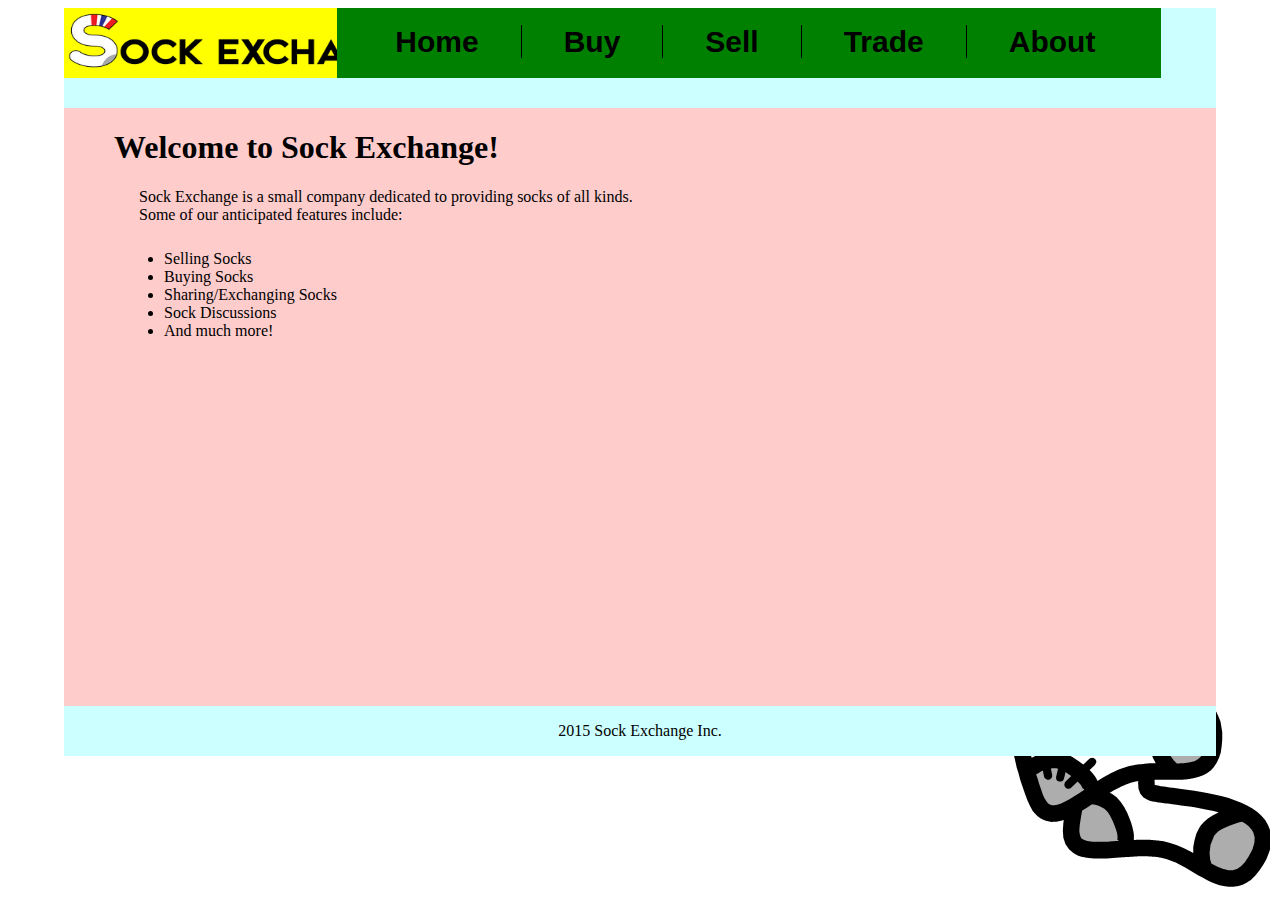
<file: index.html>
<!-- index.html -->
<html>

<head>
  <title>Sock Exchange</title>
  <link rel="stylesheet" type="text/css" href="css/style.css" />
</head>

<body>
  <div id="container">
    <div id="topbar">
      <div id="logo">
        <img src="images/SockExchangePro_small.png" alt="Sock Exchange Logo" height=70 width=365 />
      </div>
      <div id="navBar">
        <div class="wrapper" style="clear: both; padding-top: 17px;">
          <!--change class for each <a> to nested element-->
          <a class="edge" href="index.html">Home</a><a href="buy.html">Buy</a><a href="sell.html">Sell</a><a href="trade.html">Trade</a><a href="about.html">About</a>
        </div>
      </div>
    </div>
    <div class="content">
      <h1>Welcome to Sock Exchange! </h1>
      <p>Sock Exchange is a small company dedicated to providing socks of all kinds.
        <br> Some of our anticipated features include:</p>
      <ul>
        <li>Selling Socks</li>
        <li>Buying Socks</li>
        <li>Sharing/Exchanging Socks</li>
        <li>Sock Discussions</li>
        <li>And much more!</li>
      </ul>
    </div>
  </div>
  <div id="footer">
    <div class="wrapFooter">
      <p>2015 Sock Exchange Inc.</p>
    </div>
  </div>
</body>

</html>
</file>
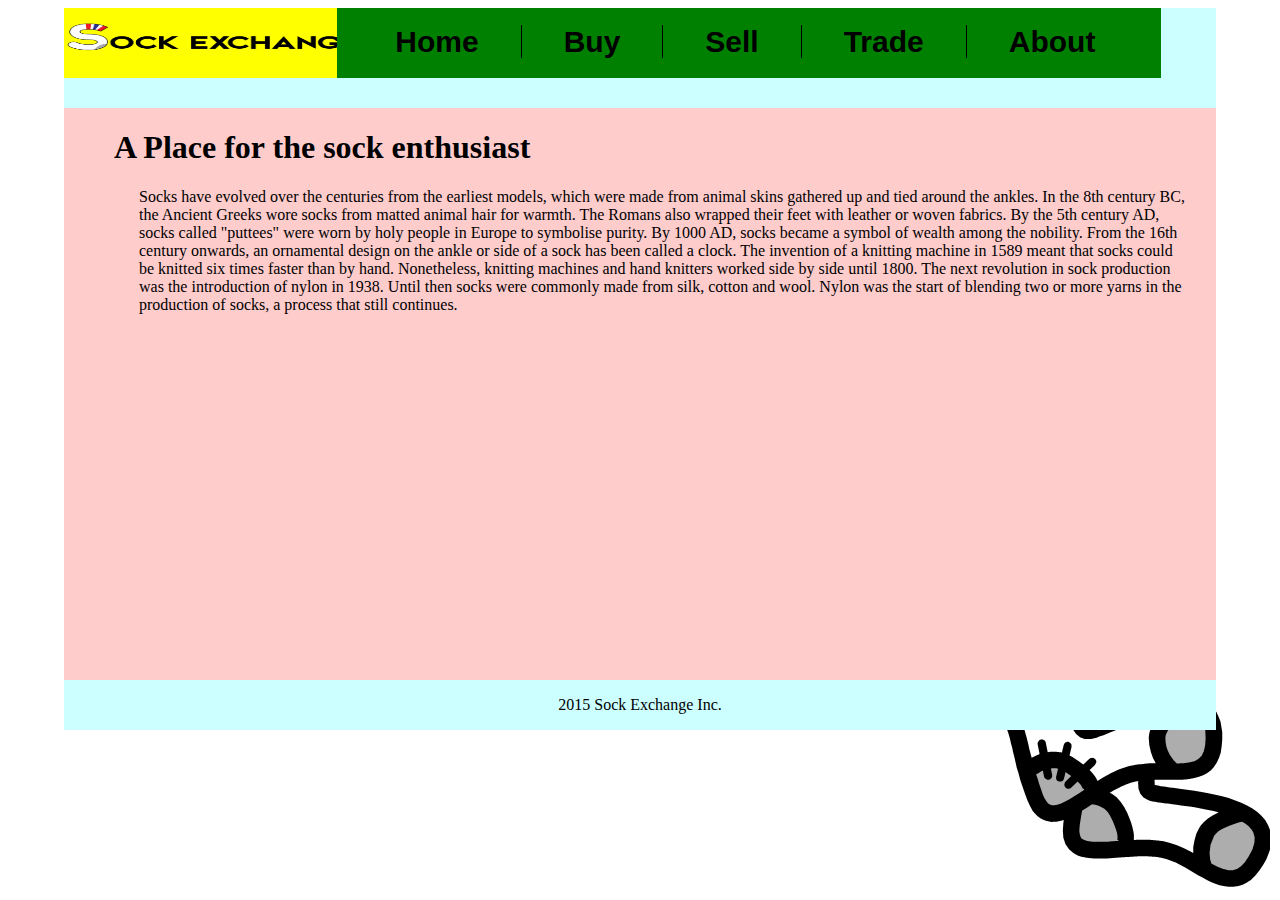
<file: about.html>
<!-- about.html -->
<html>
<head>
<title>Sock Exchange</title>
<link rel="stylesheet" type="text/css" href="css/style.css"/>
</head>
<body>
<div id = container>
<div id = topbar>
    <div id ="logo">
        <img src = "images/SockExchangePro.png" alt = "Sock Exchange Logo" height=70 width=300 />
    </div>
    <div id ="navBar">
    <div class="wrapper" style="clear: both; padding-top: 17px;">
        <!--change class for each <a> to nested element-->
        <a class="edge" href="index.html">Home</a><a href="buy.html">Buy</a><a href="sell.html">Sell</a><a href="trade.html">Trade</a><a href="about.html">About</a>
    </div>
  </div>
 </div>
  <div class ="content">
    <h1>A Place for the sock enthusiast</h1>
    <p> Socks have evolved over the centuries from the earliest models, which were made from animal skins gathered up and tied around the ankles. In the 8th century BC, the Ancient Greeks wore socks from matted animal hair for warmth. The Romans also wrapped their feet with leather or woven fabrics. By the 5th century AD, socks called "puttees" were worn by holy people in Europe to symbolise purity. By 1000 AD, socks became a symbol of wealth among the nobility. From the 16th century onwards, an ornamental design on the ankle or side of a sock has been called a clock.

The invention of a knitting machine in 1589 meant that socks could be knitted six times faster than by hand. Nonetheless, knitting machines and hand knitters worked side by side until 1800.

The next revolution in sock production was the introduction of nylon in 1938. Until then socks were commonly made from silk, cotton and wool. Nylon was the start of blending two or more yarns in the production of socks, a process that still continues.</p>
  </div>
</div>
  <div id="footer">
    <div class="wrapFooter">
      <p>2015 Sock Exchange Inc.</p>
    </div>
  </div>
</body>
</html>
</file>
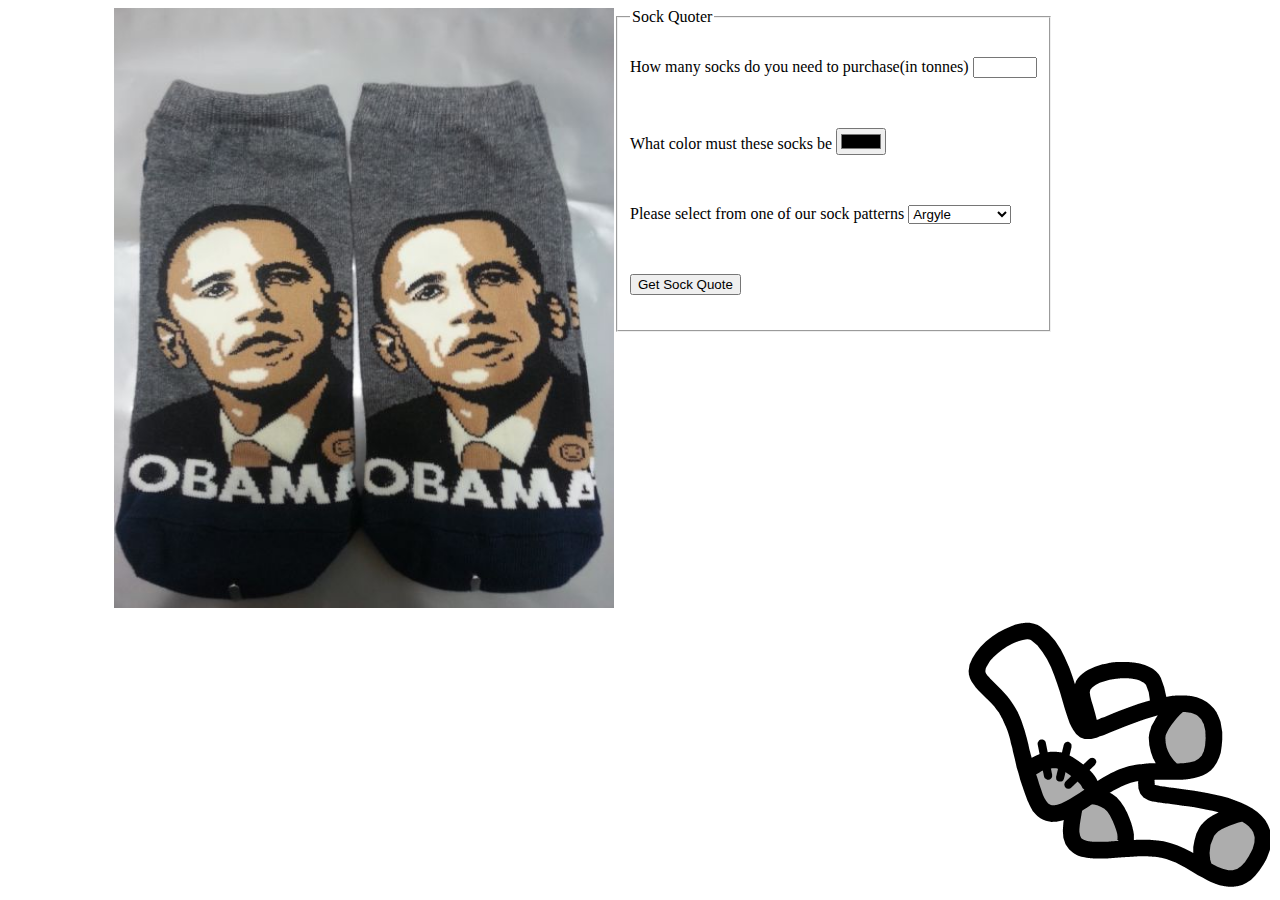
<file: buy.html>
<!DOCTYPE html PUBLIC "-//W3C//DTD XHTML 1.0 Strict//En"
  "http://www.w3.org/TR/xhtml/DTD/xhtml-strict.dtd">
<!-- buy.html -->
<html>

<head>
  <title>Sock Exchange</title>
  <link rel="stylesheet" type="text/css" href="css/style.css" />
  <link rel="stylesheet" type="text/css" href="css/buy.css" />
  <script type="text/javascript" src="scripts/sockQuote.js"></script>
  <script type="text/javascript" src="scripts/rotatingSockImages.js"></script>
</head>

<body onLoad='getRotatingSockImages()'>
  <div class="container" style="padding-bottom:350">
    <!--#include virtual="common/navBar.html"-->
    <div class="content">
      <div id="imageHolder">
        <img id="placeHolder" src"" alt="Sock Offerings"
          width="500px" height="600px" />
      </div><!--div id="imageHolder"-->
      <form id="sockQuote">
        <fieldset>
          <legend>Sock Quoter</legend>
          <div class="inputBit">
            <label for="sockQuantity">How many socks do you need to purchase(in tonnes)</label>
            <input type="number" id="sockQuantity" name="sockQuantity" min="1" max="999" />
          </div><!--div class="inputBit"-->
          <div class="inputBit">
            <label for="sockColor">What color must these socks be</label>
            <input type="color" id="sockColor"name='sockColor' />
          </div><!--div class="inputBit"-->
          <div class="inputBit">
            <label for="sockPattern">Please select from one of our sock patterns</label>
            <select name='sockPattern' id="sockPattern"/>
              <option value="argyle">Argyle</option>
              <option value="checkered">Checkered</option>
              <option value="striped">Striped</option>
              <option value="solid">Solid</option>
              <option value="alpaca">Alpaca Print</option>
              <option value="obama">Obama Print</option>
              <option value='badass'>Bad Ass Print</option>
            </select><!--form id="sockQuote"-->
          </div><!--div class="inputBit"-->
          <div class="inputBit">
            <input type="button" value="Get Sock Quote" onclick="printQuote()"/>
          </div><!--div class="inputBit"-->
          <div id="printSockQuote"></div>
        </fieldset>
      </form>
    </div><!--div id="content"-->
  </div><!--div id="container"-->
  <!--#include virtual="common/footer.html"-->
</body>

</html>
</file>
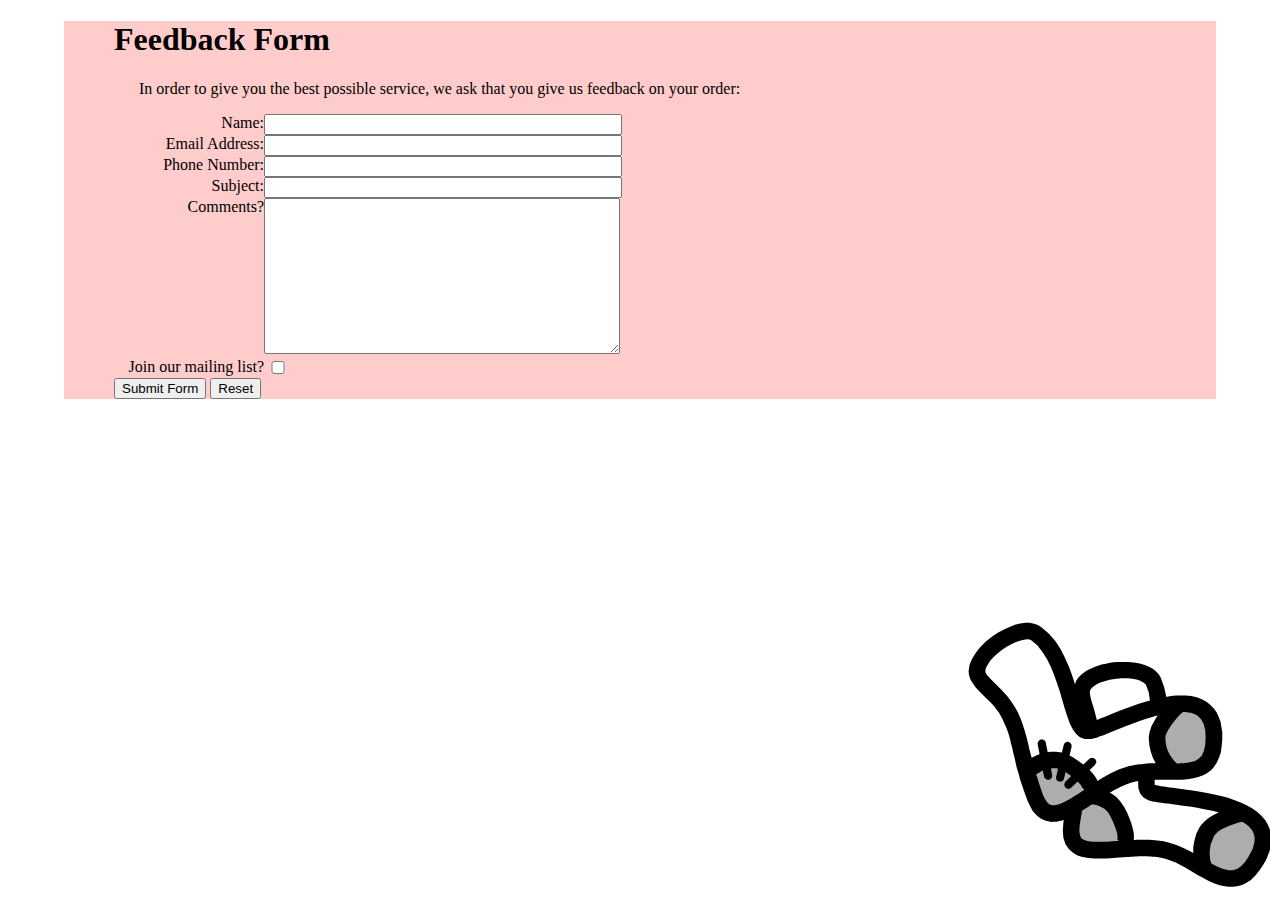
<file: feedbackform.html>
<!DOCTYPE html PUBLIC "-//W3C//DTD XHTML 1.0 Strict//En"
  "http://www.w3.org/TR/xhtml/DTD/xhtml-strict.dtd">
<!-- index.html -->
<html>

<head>
  <title>Sock Exchange</title>
  <link rel="stylesheet" type="text/css" href="css/style.css" />
  <link rel="stylesheet" type="text/css" href="css/feedbackForm.css" />
</head>

<body>
  <div id="container">
    <!--#include virtual="common/navBar.html"-->
    <div class="content">
      <h1>Feedback Form </h1>
      <p>In order to give you the best possible service, we ask that you give us feedback on your order:</p>
      <form>
        <p class="tablerow">
          <label>Name:</label>
          <input id="name" type="text">
        </p><!--p class="tablerow">-->
		<p class="tablerow">
			<label>Email Address:</label>
			<input id="Email Address" type="text">
		</p>
		<p class="tablerow">
			<label>Phone Number:</label>
			<input id="Phone Number" type = "text">
		</p>
		<p class = "tablerow">
			<label>Subject:</label>
			<input id="Subject" type = "text">
		</p>
        <p class="tablerow">
          <label>Comments?</label>
          <textarea id="Comments" rows="10" cols="30"></textarea>
        </p><!--p class="tablerow"-->
		<p class="tablerow">
			<label>Join our mailing list?</label>
			<input type="checkbox" name="mail list" value="yes" class="cb">
        <p class="tablerow">
          <span class="buttoncell">
            <button type="button" onclick="alert('Successfully submitted your feedback!')">Submit Form</button>
            <button type="reset">Reset</button>
          </span><!--span class="buttoncell"-->
        </p><!--p class="tablerow"-->
      </form>
    </div><!--div id="content"-->
  </div><!--div id="container"-->
  <!--#include virtual="common/footer.html"-->
</body>

</html>
</file>
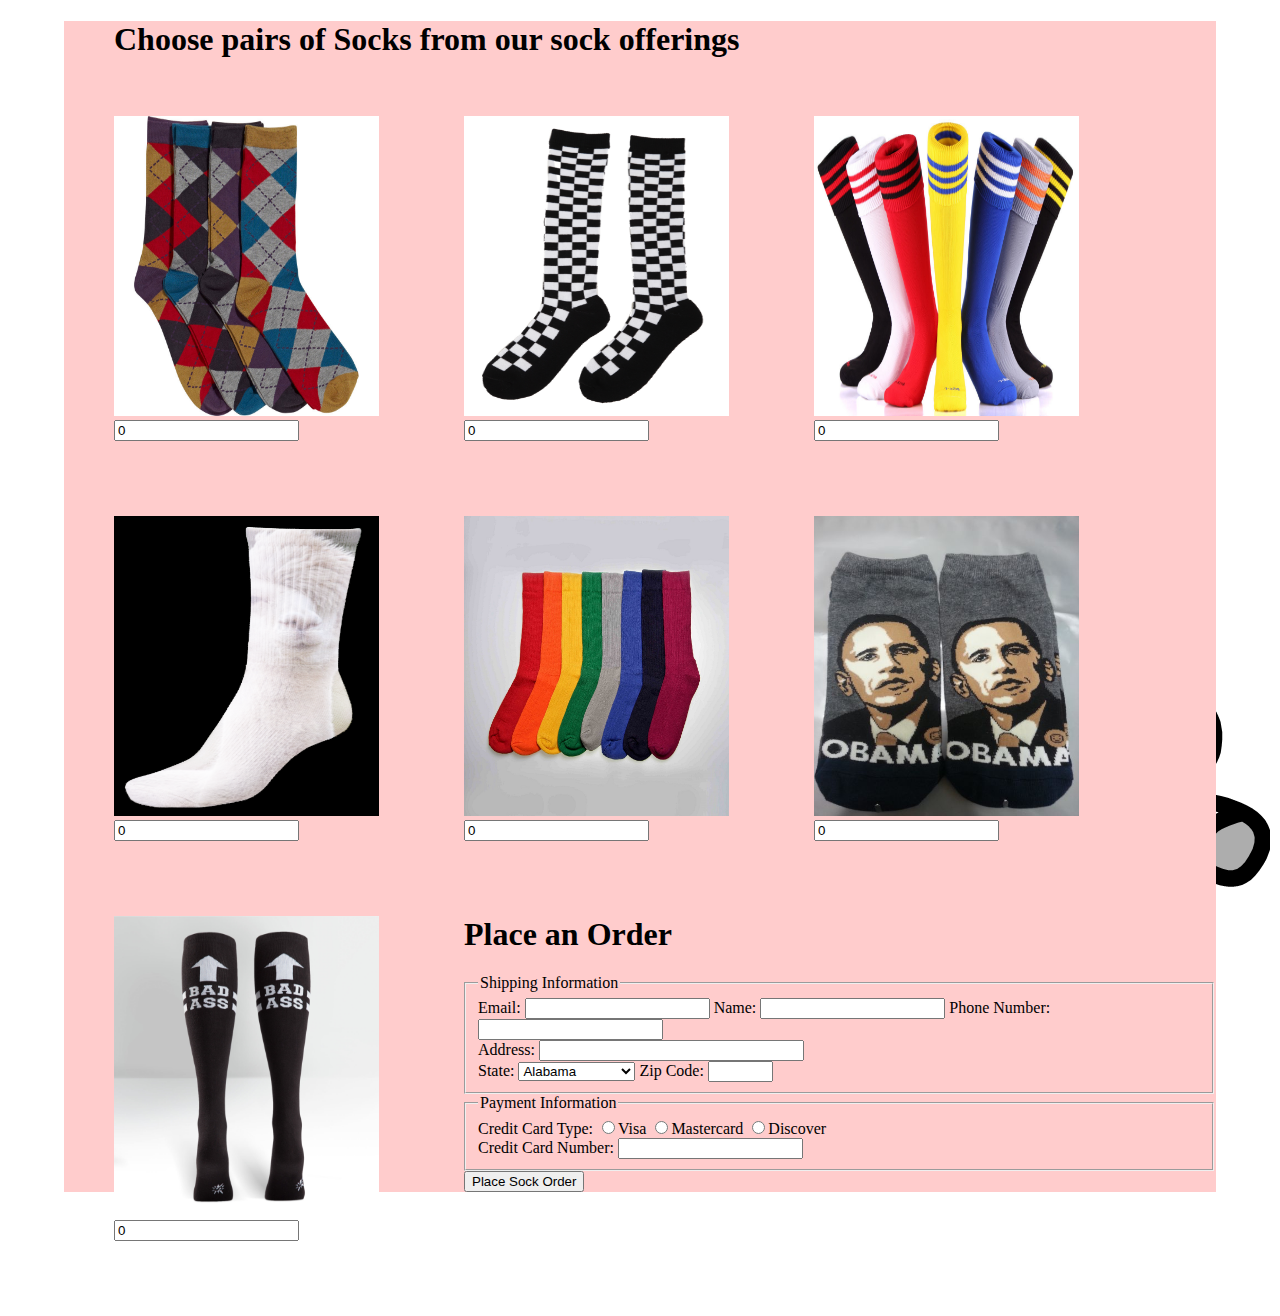
<file: orderForm.html>
<!DOCTYPE html PUBLIC "-//W3C//DTD XHTML 1.0 Strict//En"
  "http://www.w3.org/TR/xhtml/DTD/xhtml-strict.dtd">
<!-- index.html -->
<html>

<head>
  <title>Sock Exchange</title>
  <link rel="stylesheet" type="text/css" href="css/style.css" />
  <link rel="stylesheet" type="text/css" href="css/orderForm.css" />
  <script type="text/javascript" src="scripts/Validation.js"></script>
  <script type="text/javascript" src="scripts/orderForm.js"></script>
</head>

<body>
  <div id="container">
    <!--#include virtual="common/navBar.html"-->
    <div class="content">
      <h1>Choose pairs of Socks from our sock offerings</h1></br></br>
      <div class="sockGroup">
        <img src='images/rotate/4.jpg' alt="Argyle Sock" height=300 width=265 />
        <input type="number" id="argyle" name="Argyle Sock Pair" max="999"s value="0" size="3"/>
      </div><!--div class="sockGroup"-->
      <div class="sockGroup">
        <img src='images/rotate/3.jpg' alt="Checkered Sock" height=300 width=265 />
        <input type="number" id="checkered" name="Checkered Sock Pair" max="999" value="0" size="3"/>
      </div><!--div class="sockGroup"-->
      <div class="sockGroup">
        <img src='images/rotate/2.jpg' alt="Striped Sock" height=300 width=265 />
        <input type="number" id="striped" name="Striped Sock Pair" max="999" value="0" size="3"/>
      </div><!--div class="sockGroup"-->
      <div class="sockGroup">
        <img src='images/rotate/5.jpg' alt="Alpaca Sock" height=300 width=265 />
        <input type="number" id="alpaca" name="Alpaca Sock Pair" max="999" value="0" size="3"/>
      </div><!--div class="sockGroup"-->
      <div class="sockGroup">
        <img src='images/rotate/1.jpg' alt="Solid Sock" height=300 width=265 />
        <input type="number" id="solid" name="Solid Sock Pair" max="999" value="0" size="3"/>
      </div><!--div class="sockGroup"-->
      <div class="sockGroup">
        <img src='images/rotate/6.jpg' alt="Obama Sock" height=300 width=265 />
        <input type="number" id="obama" name="Obama Sock Pair" max="999" value="0" size="3"/>
      </div><!--div class="sockGroup"-->
      <div class="sockGroup">
        <img src='images/rotate/7.jpg' alt="Bad Ass Sock" height=300 width=265 />
        <input type="number" id="badAss" name="BadAss Sock Pair" max="999" value="0" size="3"/>
      </div><!--div class="sockGroup"-->
      <form id='orderForm'>
        <h1>Place an Order</h1>
        <fieldset>
          <legend>Shipping Information</legend>
            <label for="email">Email: </label>
            <input id="email" type="text" name="email"/>
            <label for"name">Name: </label>
            <input id="name" type="text" name="Name"/>
            <label for="phone">Phone Number: </label>
            <input id="phone" type="text" name="phone"/></br>
            <label for="address">Address: </label>
            <input id="address" type="text" name="address" size='30'/></br>
            <label for="state">State: </label>
              <select name="state" id="state">
	             <option value="AL">Alabama</option>
	             <option value="AK">Alaska</option>
	             <option value="AZ">Arizona</option>
	             <option value="AR">Arkansas</option>
            	 <option value="FL">Florida</option>
             	 <option value="GA">Georgia</option>
            	 <option value="HI">Hawaii</option>
            	 <option value="ID">Idaho</option>
            	 <option value="IL">Illinois</option>
            	 <option value="IN">Indiana</option>
            	 <option value="IA">Iowa</option>
            	 <option value="KS">Kansas</option>
            	 <option value="KY">Kentucky</option>
            	 <option value="LA">Louisiana</option>
            	 <option value="ME">Maine</option>
            	 <option value="MD">Maryland</option>
            	 <option value="MA">Massachusetts</option>
            	 <option value="MI">Michigan</option>
            	 <option value="MN">Minnesota</option>
            	 <option value="MS">Mississippi</option>
            	 <option value="MO">Missouri</option>
            	 <option value="MT">Montana</option>
            	 <option value="NE">Nebraska</option>
            	 <option value="NV">Nevada</option>
            	 <option value="NH">New Hampshire</option>
            	 <option value="NJ">New Jersey</option>
            	 <option value="NM">New Mexico</option>
            	 <option value="NY">New York</option>
            	 <option value="NC">North Carolina</option>
            	 <option value="ND">North Dakota</option>
            	 <option value="OH">Ohio</option>
            	 <option value="OK">Oklahoma</option>
            	 <option value="OR">Oregon</option>
            	 <option value="PA">Pennsylvania</option>
            	 <option value="RI">Rhode Island</option>
            	 <option value="SC">South Carolina</option>
            	 <option value="SD">South Dakota</option>
            	 <option value="TN">Tennessee</option>
            	 <option value="TX">Texas</option>
            	 <option value="UT">Utah</option>
            	 <option value="VT">Vermont</option>
            	 <option value="VA">Virginia</option>
            	 <option value="WA">Washington</option>
            	 <option value="WV">West Virginia</option>
            	 <option value="WI">Wisconsin</option>
            	 <option value="WY">Wyoming</option>
             </select>
            <label for ="zipCode">Zip Code: </label><input id="zipCode" type="text" name="ZipCode" size="5"/>
          </fieldset><!--<legend>Shipping Information</legend>-->
          <fieldset>
            <legend>Payment Information</legend>
              <label for="creditCardType">Credit Card Type: </label>
              <input type=radio id='creditCardType' name="creditCardType" value="visa">Visa
              <input type=radio id='creditCardType' name="creditCardType" value="mastercard">Mastercard
              <input type=radio id='creditCardType' name="creditCardType" value="discover">Discover</br>
              <label for="creditCardNum">Credit Card Number: </label>
              <input id="creditCardNum" type="text" name="creditCardNum"/>
          </fieldset><!--<legend>Payment Information</legend>-->
          <input type="button" value="Place Sock Order" onclick="checkform()"/>
      </form><!--form id='orderForm'-->
      <div id="error"></div>
      <div id="total"></div>
    </div><!--div id="content"-->
  </div><!--div id="container"-->
  <!--#include virtual="common/footer.html"-->
</body>

</html>
</file>
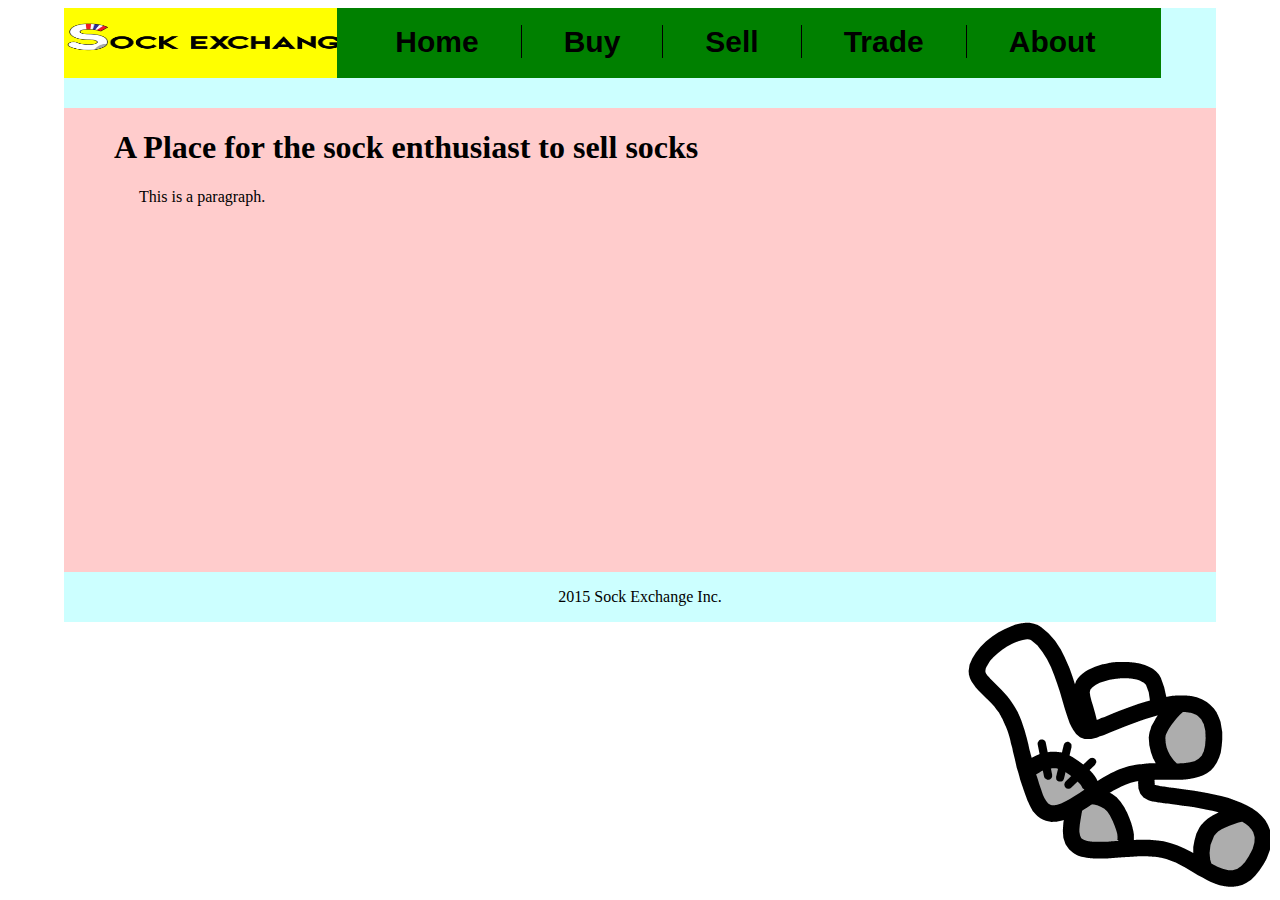
<file: sell.html>
<!-- sell.html -->
<html>

<head>
  <title>Sock Exchange</title>
  <link rel="stylesheet" type="text/css" href="css/style.css" />
</head>

<body>
  <div id="container">
    <div id="topbar">
      <div id="logo">
        <img src="images/SockExchangePro.png" alt="Sock Exchange Logo" height=70 width=300 />
      </div>
      <div id="navBar">
        <div class="wrapper" style="clear: both; padding-top: 17px;">
          <!--change class for each <a> to nested element-->
          <a class="edge" href="index.html">Home</a><a href="buy.html">Buy</a><a href="sell.html">Sell</a><a href="trade.html">Trade</a><a href="about.html">About</a>
        </div>
      </div>
    </div>
    <div class="content">
      <h1>A Place for the sock enthusiast to sell socks </h1>
      <p> This is a paragraph. </p>
    </div>
  </div>
  <div id="footer">
    <div class="wrapFooter">
      <p>2015 Sock Exchange Inc.</p>
    </div>
 </div>
</body>

</html>
</file>
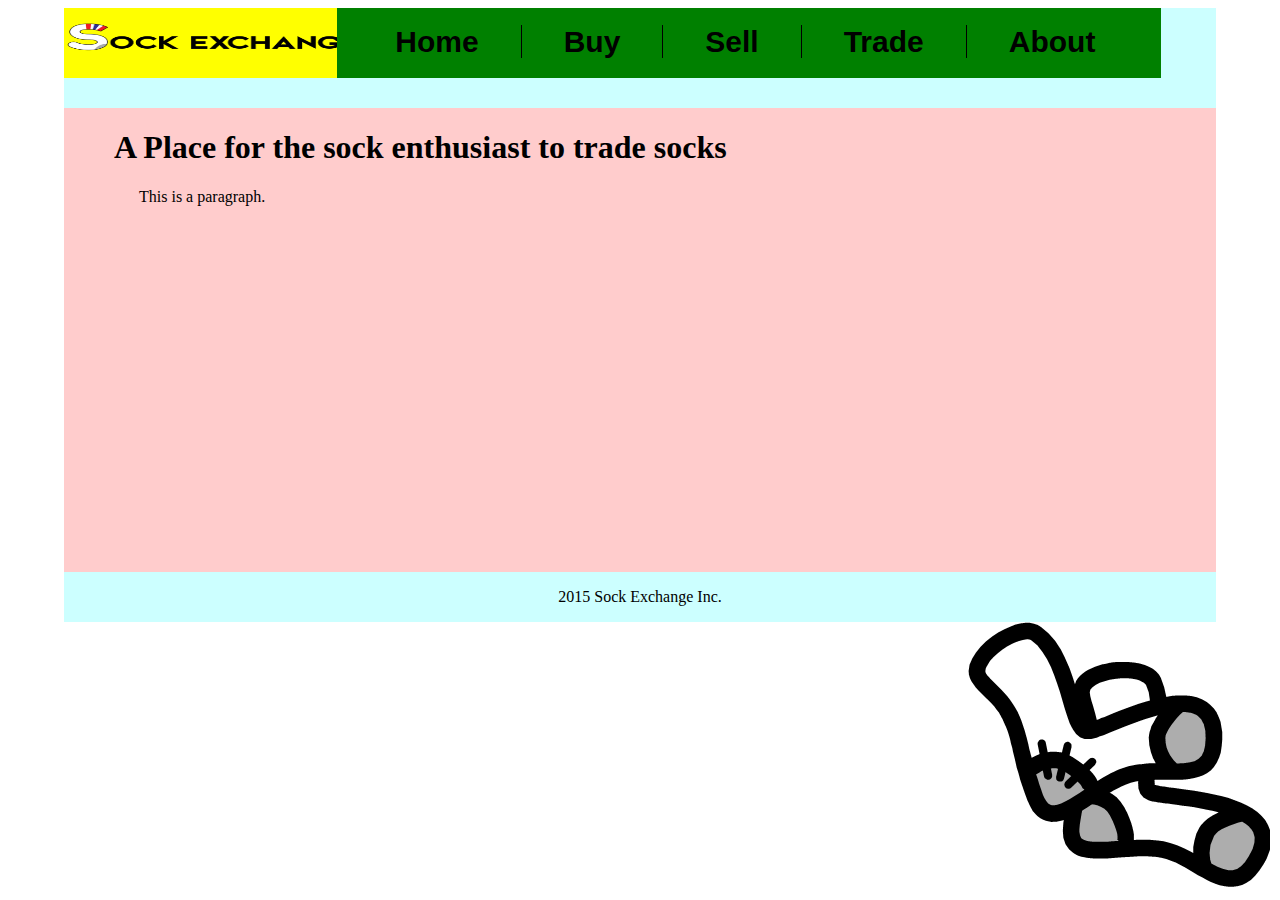
<file: trade.html>
<!-- index.html -->
<html>

<head>
  <title>Sock Exchange</title>
  <link rel="stylesheet" type="text/css" href="css/style.css" />
</head>

<body>
  <div id="container">
    <div id="topbar">
      <div id="logo">
        <img src="images/SockExchangePro.png" alt="Sock Exchange Logo" height=70 width=300 />
      </div>
      <div id="navBar">
        <div class="wrapper" style="clear: both; padding-top: 17px;">
          <!--change class for each <a> to nested element-->
          <a class="edge" href="index.html">Home</a><a href="buy.html">Buy</a><a href="sell.html">Sell</a><a href="trade.html">Trade</a><a href="about.html">About</a>
        </div>
      </div>
    </div>
    <div class="content">
      <h1>A Place for the sock enthusiast to trade socks </h1>
      <p> This is a paragraph. </p>
    </div>
  </div>
  <div id="footer">
    <div class="wrapFooter">
      <p>2015 Sock Exchange Inc.</p>
    </div>
  </div>
</body>

</html>
</file>
<file: css/style.css>
#container{
	/*light redish color*/
	background-color: #FFCCCC;
	padding-bottom:350
}

.wrap {
	position:relative;
	margin:0 auto;
               /*replace 900px with your width*/
	width:900px;
}

#footer{
	/*light blue*/
	background-color: #CCFFFF;
	text-align: center;
	width:100%;
	float:left;
}

#topbar{
	background-color: #CCFFFF;
	height:100px;
}

#navBar{
	background-color: green;
	float:left;
	width:71.5%;
	height:70px;
	text-align:center;
	font-family: "HelveticaNeue-Light", "Helvetica Neue Light", "Helvetica Neue", Helvetica, Arial, "Lucida Grande", sans-serif;
	font-size: 30px;
	font-weight: bold;
}
#navBar a{
	padding-left:42px;
	padding-right:42px;
	border-left: thin solid #000000;
	text-decoration: none !important;
	color: #000000;
}
#navBar .edge{
	border:none;
	padding-left:35px;
}

#logo{
	background-color: yellow;
	float:left;
	width:273px;
}

.content{
  clear:both;
	padding-left: 50px;
}

body{
	width: 90%;
	margin-left: auto;
	margin-right: auto;

	/*socks at bottom*/
	background-image: url("../images/socks.png");
	background-repeat: no-repeat;
	background-position: right bottom;
	background-attachment: fixed;
	background-
}

h1{
}

p{
	padding-left: 25px;/*+50px from .content*/
	padding-right: 25px;
}

ul{
	padding-top: 10px;
	padding-left: 50px;/*+50px from .content*/
	padding-right: 25px;
}
</file>
<file: css/buy.css>
fieldset{
  float:left;
}

.inputBit{
  padding-top:25px;
  padding-bottom:25px;
}

.printSockQuote{
  padding-top:50px;
  font-size: 30px;
	font-weight: bold;
  color:#64EDCD;
}

#imageHolder{
  float:left;
}

#sockQuote{
  float:left;
}
</file>
<file: css/feedbackForm.css>
form  { 
	display: table;
	width: 500px;
}
p.tablerow{ 
	display: table-row;
}
label { 
	display: table-cell;
	text-align: right;
	width:30%;
	vertical-align: top;
}
input { 
	display: table-cell;
	width: 100%;
}

.cb{
	display: table-cell;
	width: 20px;
}
textarea {
	display: table-cell;
	width: 100%;
}

span.buttoncell{
	display: table-cell;
	width: 30%;
}

button{

}
</file>
<file: css/orderForm.css>
.sockGroup{
  float: left;
  width: 350px;
  height: 400px;
}
</file>
